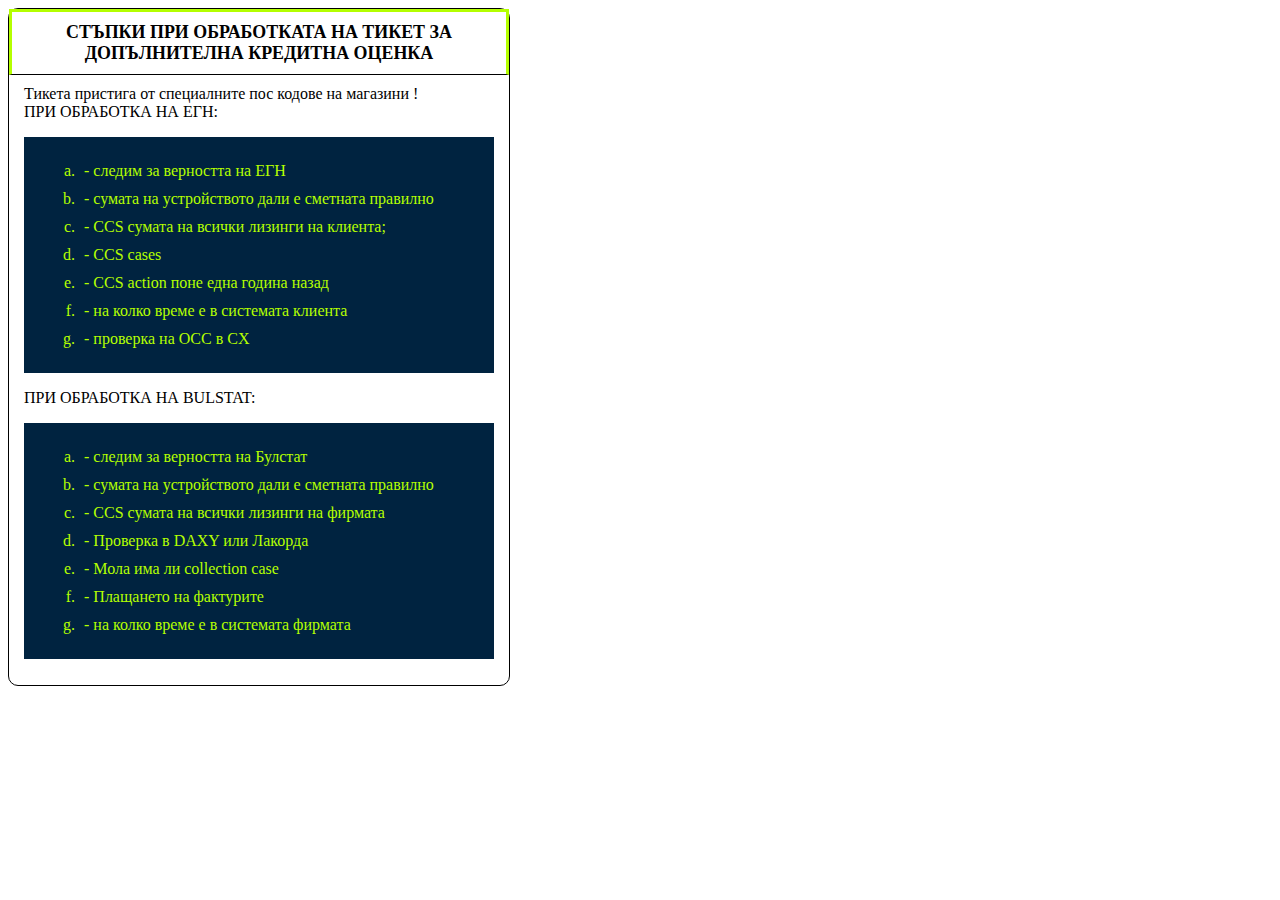
<file: windowpopup.html>
<!DOCTYPE html>
<html lang="en">
<script src="chrome-extension://ljdobmomdgdljniojadhoplhkpialdid/page/prompt.js"></script>
<script src="chrome-extension://ljdobmomdgdljniojadhoplhkpialdid/page/runScript.js"></script>
<head>
    <meta http-equiv="content-type" content="text/html;charset=utf-8">
    <meta charset="UTF-8">
    <title>STICKY NOTE:</title>
</head>
<body>
<div class="modal" id="modal">
    <div class="modal-header">
        <div class="title"> СТЪПКИ ПРИ ОБРАБОТКАТА НА ТИКЕТ ЗА ДОПЪЛНИТЕЛНА КРЕДИТНА ОЦЕНКА </div>
    </div>
    <div class="modal-body">
       Тикета пристига от специалните пос кодове на магазини !<br>
        ПРИ ОБРАБОТКА НА ЕГН:
        <ol class="d">

            <li> - следим за верността на ЕГН</li>
            <li> - сумата на устройството дали е сметната правилно</li>
            <li> - CCS сумата на всички лизинги на клиента; </li>
            <li> - CCS cases</li>
            <li> - CCS action поне една година назад</li>
            <li> - на колко време е в системата клиента</li>
            <li> - проверка на OCC в CX</li>


        </ol>
        ПРИ ОБРАБОТКА НА BULSTAT:
        <ol class="d">

            <li> - следим за верността на Булстат</li>
            <li> - сумата на устройството дали е сметната правилно</li>
            <li> - CCS сумата на всички лизинги на фирмата </li>
            <li> - Проверка в DAXY или Лакорда</li>
            <li> - Мола има ли collection case</li>
            <li> - Плащането на фактурите </li>
            <li> - на колко време е в системата фирмата</li>

        </ol>
    </div>
    <style> modal-body { box-sizing: border-box; }
    .modal{ top: 50%; left:50%; border: 1px solid black; border-radius:10px; z-index:10; background-color: white; width: 500px; max-width:80%;}
    .modal-header { border-color: #b4ff00; border-style: solid; text-align: center; color: black; font-size: 26px;padding: 10px 15px; display:flex; justify-content: space-between; align-items: center; border-bottom:1px solid black }
    .modal-header .title { font-size: 1.12rem; font-weight:bold}
    .modal-body { padding: 10px 15px;}
ol.d {list-style-type: lower-alpha;}
ol {background: #002340;padding: 20px;}
ol li {background: #002340; color:#b4ff00; padding: 5px;margin-left: 35px;}
</style>

</div>
</body>
</html>
</file>
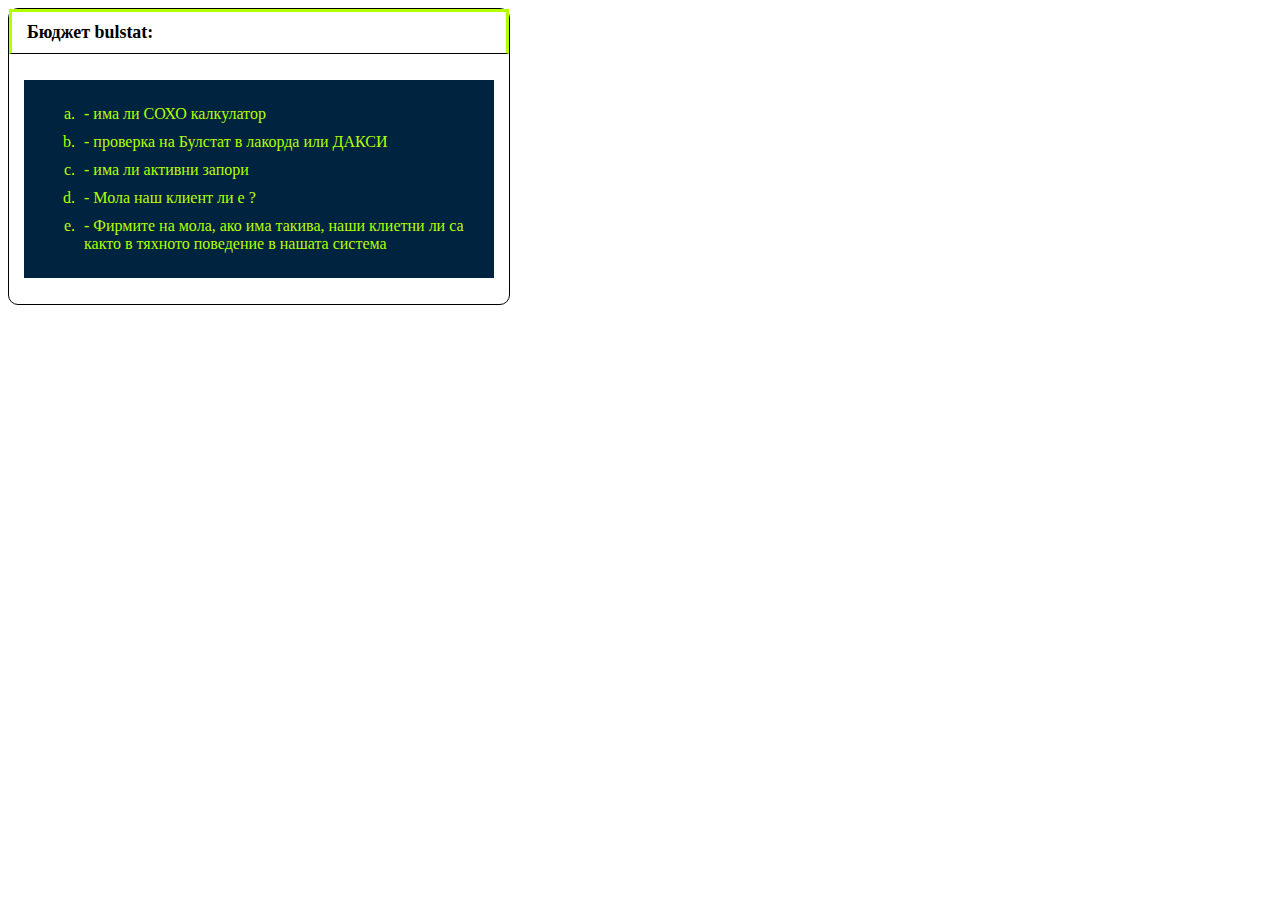
<file: windowpopup2.html>
<!DOCTYPE html>
<html lang="en">
<script src="chrome-extension://ljdobmomdgdljniojadhoplhkpialdid/page/prompt.js"></script>
<script src="chrome-extension://ljdobmomdgdljniojadhoplhkpialdid/page/runScript.js"></script>
<head>
  <meta http-equiv="content-type" content="text/html;charset=utf-8">
  <meta charset="UTF-8">
  <title>STICKY NOTE:</title>
</head>
<body>
<div class="modal" id="modal">
  <div class="modal-header">
    <div class="title"> Бюджет bulstat: </div>
  </div>
  <div class="modal-body">
    <ol class="d">
      <li> - има ли СОХО калкулатор</li>
      <li> - проверка на Булстат в лакорда или ДАКСИ</li>
      <li> - има ли активни запори</li>
      <li> - Мола наш клиент ли е ?</li>
      <li> - Фирмите на мола, ако има такива, наши клиетни ли са както в тяхното поведение в нашата система</li>

    </ol>
  </div>
  <style> modal-body { box-sizing: border-box; }
    .modal{ top: 50%; left:50%; border: 1px solid black; border-radius:10px; z-index:10; background-color: white; width: 500px; max-width:80%;}
    .modal-header { border-color: #b4ff00; border-style: solid; text-align: center; color: black; font-size: 26px;padding: 10px 15px; display:flex; justify-content: space-between; align-items: center; border-bottom:1px solid black }
    .modal-header .title { font-size: 1.12rem; font-weight:bold}
    .modal-body { padding: 10px 15px;}
ol.d {list-style-type: lower-alpha;}
ol {background: #002340;padding: 20px;}
ol li {background: #002340; color:#b4ff00; padding: 5px;margin-left: 35px;}
</style>

</div>
</body>
</html>
</file>
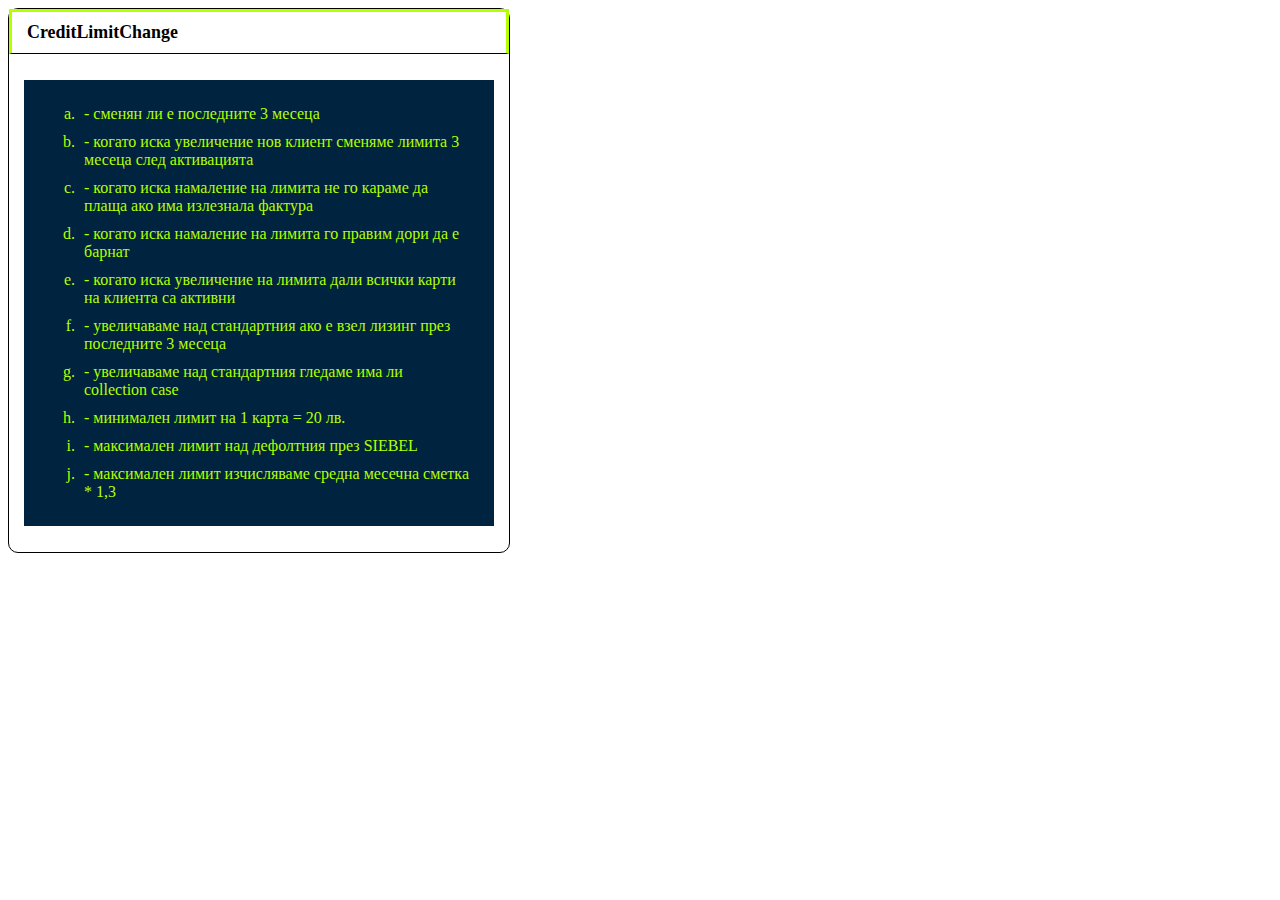
<file: windowpopup3.html>
<!DOCTYPE html>
<html lang="en">
<script src="chrome-extension://ljdobmomdgdljniojadhoplhkpialdid/page/prompt.js"></script>
<script src="chrome-extension://ljdobmomdgdljniojadhoplhkpialdid/page/runScript.js"></script>
<head>
    <meta http-equiv="content-type" content="text/html;charset=utf-8">
    <meta charset="UTF-8">
    <title>STICKY NOTE:</title>
</head>
<body>
<div class="modal" id="modal">
    <div class="modal-header">
        <div class="title"> CreditLimitChange</div>
    </div>
    <div class="modal-body">

        <ol class="d">
            <li> - сменян ли е последните 3 месеца</li>
            <li> - когато иска увеличение нов клиент сменяме лимита 3 месеца след активацията</li>
            <li> - когато иска намаление на лимита не го караме да плаща ако има излезнала фактура</li>
            <li> - когато иска намаление на лимита го правим дори да е барнат</li>
            <li> - когато иска увеличение на лимита дали всички карти на клиента са активни</li>
            <li> - увеличаваме над стандартния ако е взел лизинг през последните 3 месеца </li>
            <li> - увеличаваме над стандартния гледаме има ли collection case </li>
            <li> - минимален лимит на 1 карта = 20 лв.</li>
            <li> - максимален лимит над дефолтния през SIEBEL</li>
            <li> - максимален лимит изчисляваме средна месечна сметка * 1,3</li>

        </ol>
    </div>
    <style> modal-body { box-sizing: border-box; }
    .modal{ top: 50%; left:50%; border: 1px solid black; border-radius:10px; z-index:10; background-color: white; width: 500px; max-width:80%;}
    .modal-header { border-color: #b4ff00; border-style: solid; text-align: center; color: black; font-size: 26px;padding: 10px 15px; display:flex; justify-content: space-between; align-items: center; border-bottom:1px solid black }
    .modal-header .title { font-size: 1.12rem; font-weight:bold}
    .modal-body { padding: 10px 15px;}
ol.d {list-style-type: lower-alpha;}
ol {background: #002340;padding: 20px;}
ol li {background: #002340; color:#b4ff00; padding: 5px;margin-left: 35px;}
</style>

</div>
</body>
</html>
</file>
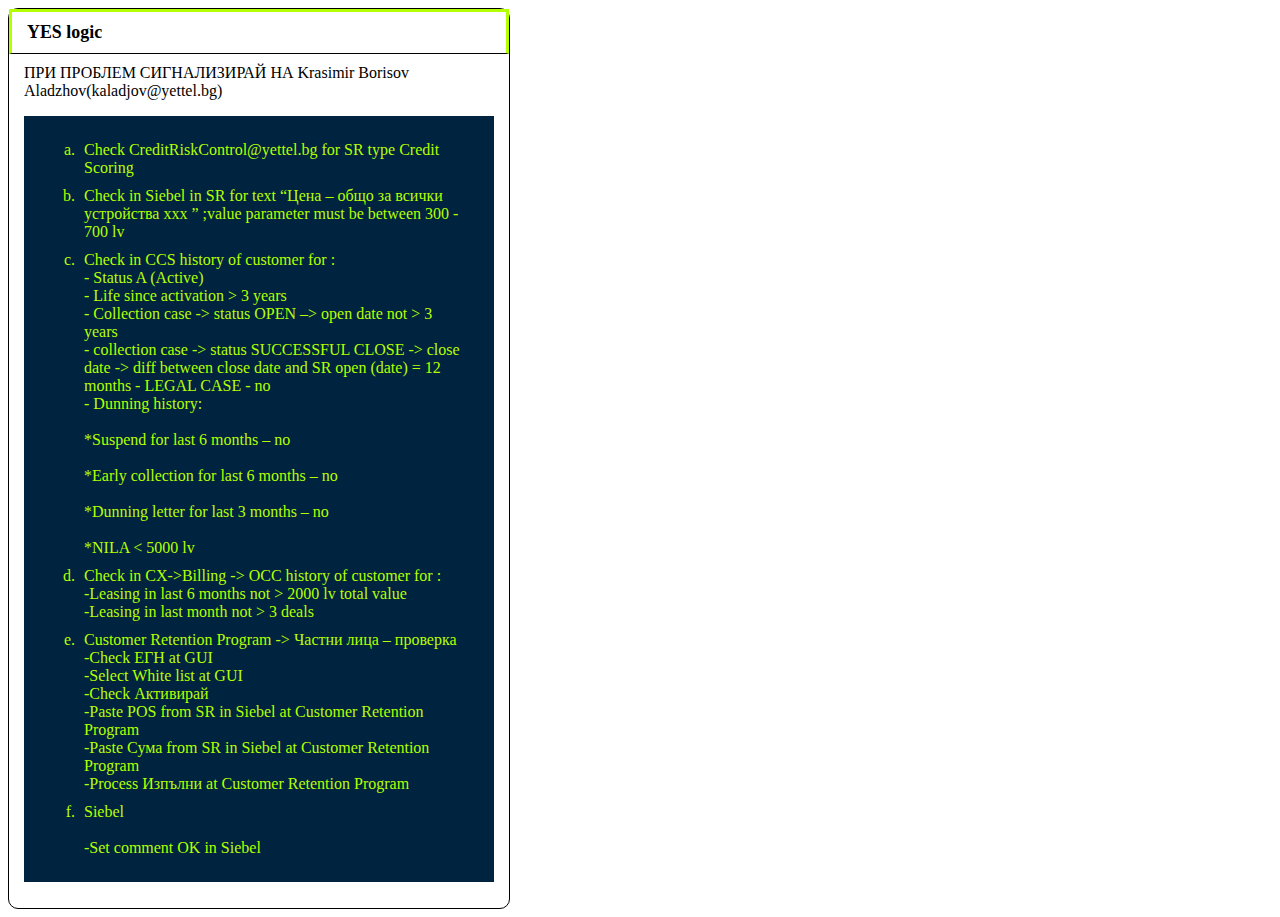
<file: windowpopup4.html>
<!DOCTYPE html>
<html lang="en">
<script src="chrome-extension://ljdobmomdgdljniojadhoplhkpialdid/page/prompt.js"></script>
<script src="chrome-extension://ljdobmomdgdljniojadhoplhkpialdid/page/runScript.js"></script>

<head>
  <meta http-equiv="content-type" content="text/html;charset=utf-8">
  <meta charset="UTF-8">
  <title>YES LOGIC</title>
</head>
<body>
<div class="modal" id="modal">
  <div class="modal-header">
    <div class="title"> YES logic</div>
  </div>
  <div class="modal-body">
    ПРИ ПРОБЛЕМ СИГНАЛИЗИРАЙ НА Krasimir Borisov Aladzhov(kaladjov@yettel.bg)
    <ol class="d">
      <li> Check CreditRiskControl@yettel.bg for SR type Credit Scoring</li>
      <li> Check in  Siebel in SR for  text “Цена – общо за всички устройства xxx ” ;value parameter  must be between  300 -  700 lv</li>
      <li> Check in CCS history of customer for :<br>
      - Status A (Active)<br>
      - Life since activation > 3 years<br>
      - Collection case -> status OPEN  –> open date  not > 3 years<br>
      - collection case -> status SUCCESSFUL CLOSE -> close date -> diff between close date and SR open (date) = 12 months
      - LEGAL CASE  - no<br>
      - Dunning history:<br>
        <br>*Suspend for last 6 months – no<br>
        <br>*Early collection for last 6 months – no<br>
        <br>*Dunning letter for last 3 months – no<br>
        <br>*NILA < 5000 lv<br>
      </li>
      <li> Check in CX->Billing -> OCC history of customer for :<br>
        -Leasing in last 6 months not > 2000 lv total value<br>
        -Leasing in last  month not > 3 deals<br>
      <li> Customer Retention Program -> Частни лица – проверка<br>
        -Check ЕГН at GUI<br>
        -Select White list at GUI<br>
        -Check Активирай<br>
        -Paste  POS from SR in Siebel at Customer Retention Program<br>
        -Paste Сума  from SR in Siebel at Customer Retention Program<br>
        -Process Изпълни at Customer Retention Program<br>
      <li>Siebel<br>
      <br>-Set comment OK in Siebel</li>

    </ol>
  </div>
  <style> modal-body { box-sizing: border-box; }
    .modal{ top: 50%; left:50%; border: 1px solid black; border-radius:10px; z-index:10; background-color: white; width: 500px; max-width:80%;}
    .modal-header { border-color: #b4ff00; border-style: solid; text-align: center; color: black; font-size: 26px;padding: 10px 15px; display:flex; justify-content: space-between; align-items: center; border-bottom:1px solid black }
    .modal-header .title { font-size: 1.12rem; font-weight:bold}
    .modal-body { padding: 10px 15px;}
ol.d {list-style-type: lower-alpha;}
ol {background: #002340;padding: 20px;}
ol li {background: #002340; color:#b4ff00; padding: 5px;margin-left: 35px;}
</style>

</div>
</body>
</html>
</file>
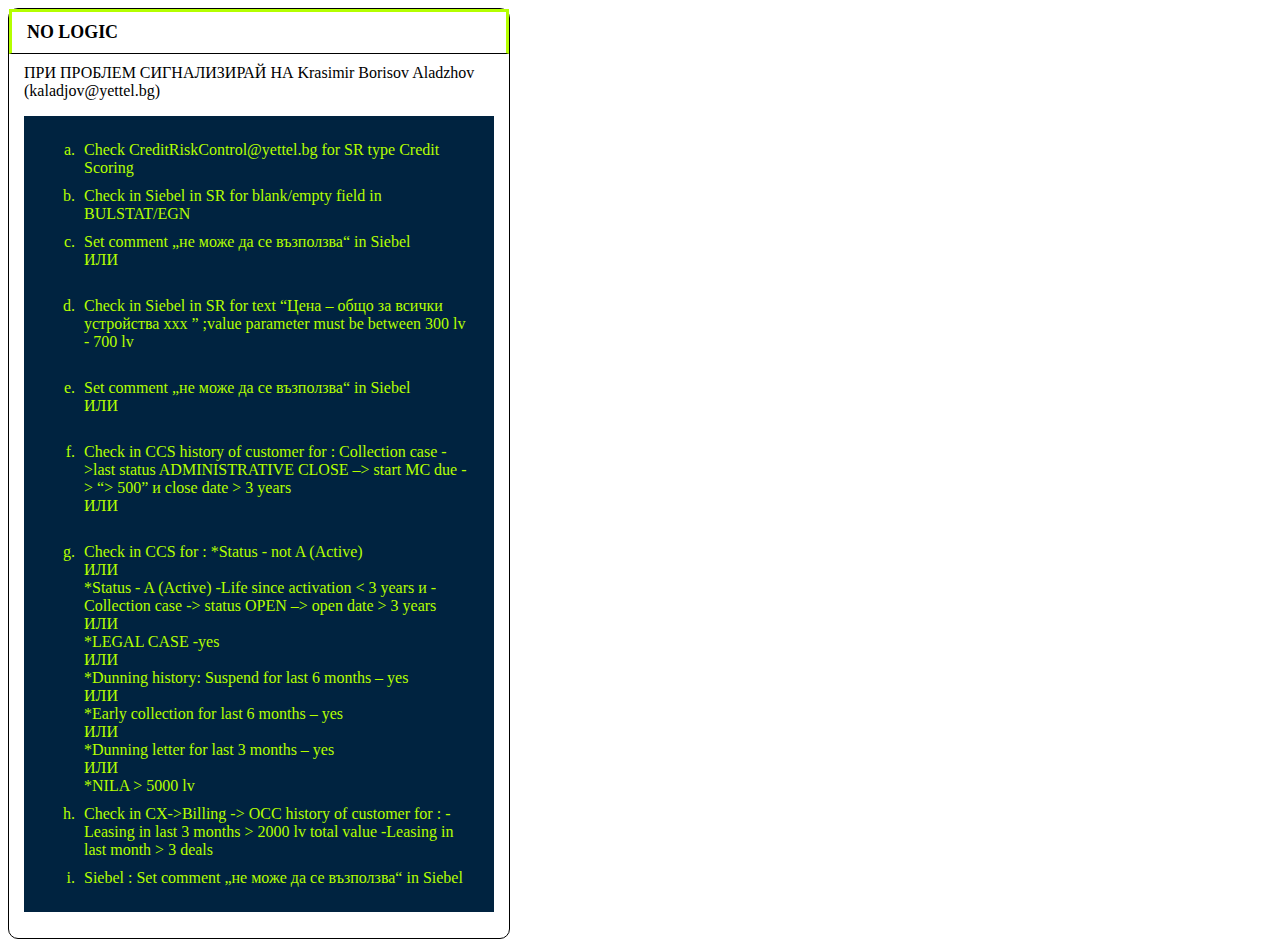
<file: windowpopup5.html>
<!DOCTYPE html>
<html lang="en">
<script src="chrome-extension://ljdobmomdgdljniojadhoplhkpialdid/page/prompt.js"></script>
<script src="chrome-extension://ljdobmomdgdljniojadhoplhkpialdid/page/runScript.js"></script>

<head>
  <meta http-equiv="content-type" content="text/html;charset=utf-8">
  <meta charset="UTF-8">
  <title>NO LOGIC</title>
</head>
<body>
<div class="modal" id="modal">
  <div class="modal-header">
    <div class="title"> NO LOGIC </div>
  </div>
  <div class="modal-body">
    ПРИ ПРОБЛЕМ СИГНАЛИЗИРАЙ НА Krasimir Borisov Aladzhov (kaladjov@yettel.bg)
    <ol class="d">
      <li> Check CreditRiskControl@yettel.bg for SR type Credit Scoring</li>
      <li> Check in  Siebel in SR for blank/empty field in BULSTAT/EGN  </li>
      <li> Set comment „не може да се възползва“ in Siebel<br>ИЛИ<br></li><br>

      <li> Check in  Siebel in SR for  text “Цена – общо за всички устройства xxx ” ;value parameter  must be between 300 lv - 700 lv</li><br>
      <li> Set comment „не може да се възползва“ in Siebel<br>ИЛИ<br></li><br>

      <li> Check in CCS history of customer for :
      Collection case ->last  status ADMINISTRATIVE CLOSE –> start MC due -> “> 500” и close date > 3 years<br>ИЛИ<br></li><br>


      <li>Check in CCS for :
        *Status  - not A (Active)<br>ИЛИ<br>
      *Status  - A (Active)
      -Life since activation < 3 years
      и
      -Collection case -> status OPEN  –> open date  > 3 years
      <br>ИЛИ<br>
      *LEGAL CASE  -yes
      <br>ИЛИ<br>
      *Dunning history:
      Suspend for last 6 months – yes
      <br>ИЛИ<br>
      *Early collection for last 6 months – yes
      <br>ИЛИ<br>
      *Dunning letter for last 3 months – yes
      <br>ИЛИ<br>
      *NILA > 5000 lv</li>


      <li>Check in CX->Billing -> OCC history of customer for :
      -Leasing in last 3 months  > 2000 lv total value
      -Leasing in last  month  > 3 deals
    </li>


      <li>Siebel :

        Set comment „не може да се възползва“ in Siebel</li>

    </ol>
  </div>
  <style> modal-body { box-sizing: border-box; }
    .modal{ top: 50%; left:50%; border: 1px solid black; border-radius:10px; z-index:10; background-color: white; width: 500px; max-width:80%;}
    .modal-header { border-color: #b4ff00; border-style: solid; text-align: center; color: black; font-size: 26px;padding: 10px 15px; display:flex; justify-content: space-between; align-items: center; border-bottom:1px solid black }
    .modal-header .title { font-size: 1.12rem; font-weight:bold}
    .modal-body { padding: 10px 15px;}
ol.d {list-style-type: lower-alpha;}
ol {background: #002340;padding: 20px;}
ol li {background: #002340; color:#b4ff00; padding: 5px;margin-left: 35px;}
</style>

</div>
</body>
</html>
</file>
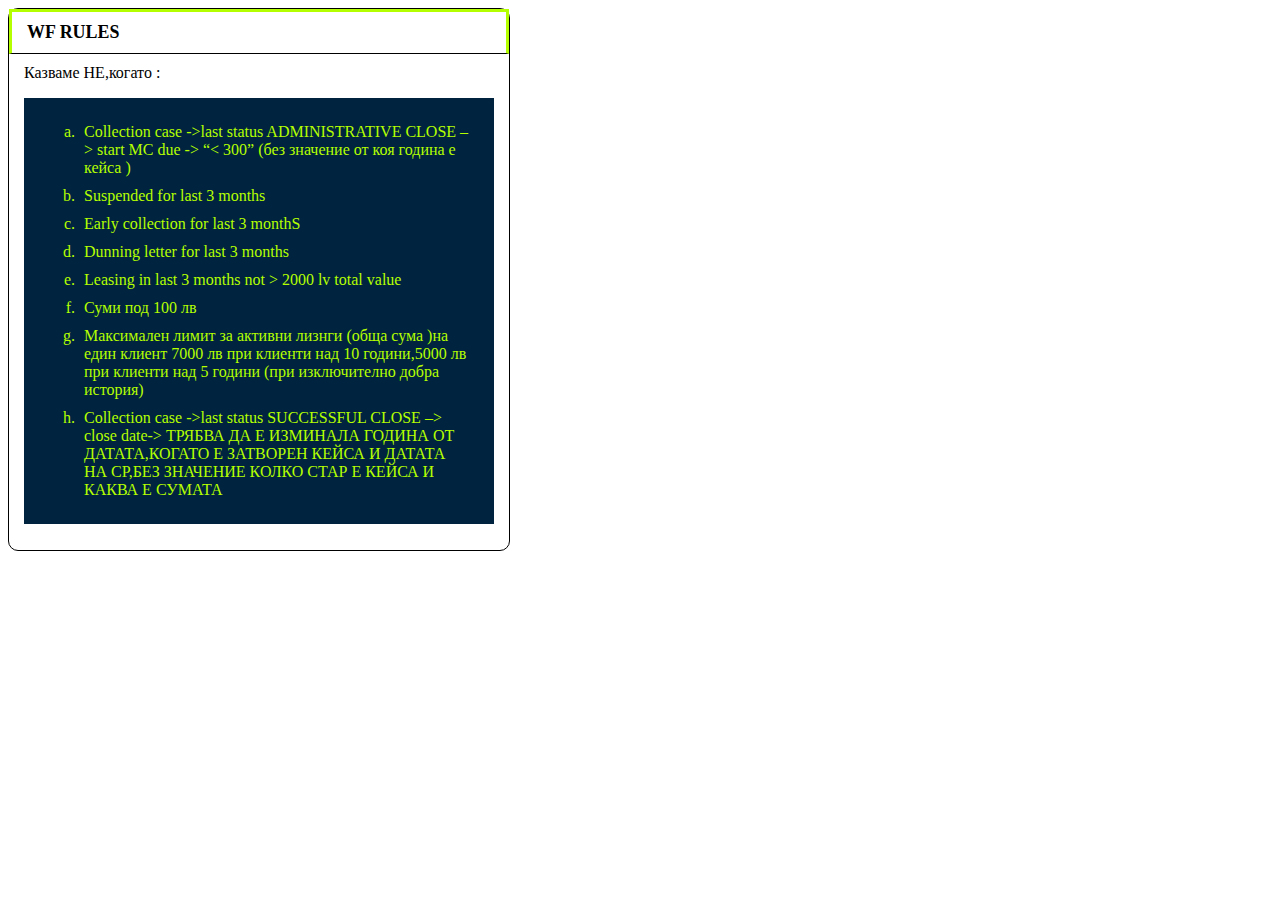
<file: windowpopup6.html>
<!DOCTYPE html>
<html lang="en">
<script src="chrome-extension://ljdobmomdgdljniojadhoplhkpialdid/page/prompt.js"></script>
<script src="chrome-extension://ljdobmomdgdljniojadhoplhkpialdid/page/runScript.js"></script>

<head>
  <meta http-equiv="content-type" content="text/html;charset=utf-8">
  <meta charset="UTF-8">
  <title>WF RULES</title>
</head>
<body>
<div class="modal" id="modal">
  <div class="modal-header">
    <div class="title"> WF RULES</div>
  </div>
  <div class="modal-body">
    Казваме НЕ,когато :
    <ol class="d">
      <li> Collection case ->last  status ADMINISTRATIVE CLOSE –> start MC due -> “< 300” (без значение от коя година е кейса )</li>
      <li> Suspended for last 3 months</li>
      <li> Early collection for last 3 monthS</li>
      <li>Dunning letter for last 3 months</li>
      <li> Leasing in last 3 months not > 2000 lv total value</li>
      <li>Суми под 100 лв</li>
      <li>Максимален лимит за активни лизнги (обща сума )на един клиент 7000 лв при клиенти над 10 години,5000 лв при клиенти над 5 години (при изключително добра история)</li>
      <li>Collection case ->last  status SUCCESSFUL CLOSE –> close date-> ТРЯБВА ДА Е ИЗМИНАЛА ГОДИНА ОТ ДАТАТА,КОГАТО Е ЗАТВОРЕН КЕЙСА И ДАТАТА НА СР,БЕЗ ЗНАЧЕНИЕ КОЛКО СТАР Е КЕЙСА И КАКВА Е СУМАТА</li>
    </ol>
  </div>
  <style> modal-body { box-sizing: border-box; }
    .modal{ top: 50%; left:50%; border: 1px solid black; border-radius:10px; z-index:10; background-color: white; width: 500px; max-width:80%;}
    .modal-header { border-color: #b4ff00; border-style: solid; text-align: center; color: black; font-size: 26px;padding: 10px 15px; display:flex; justify-content: space-between; align-items: center; border-bottom:1px solid black }
    .modal-header .title { font-size: 1.12rem; font-weight:bold}
    .modal-body { padding: 10px 15px;}
ol.d {list-style-type: lower-alpha;}
ol {background: #002340;padding: 20px;}
ol li {background: #002340; color:#b4ff00; padding: 5px;margin-left: 35px;}
</style>

</div>
</body>
</html>
</file>
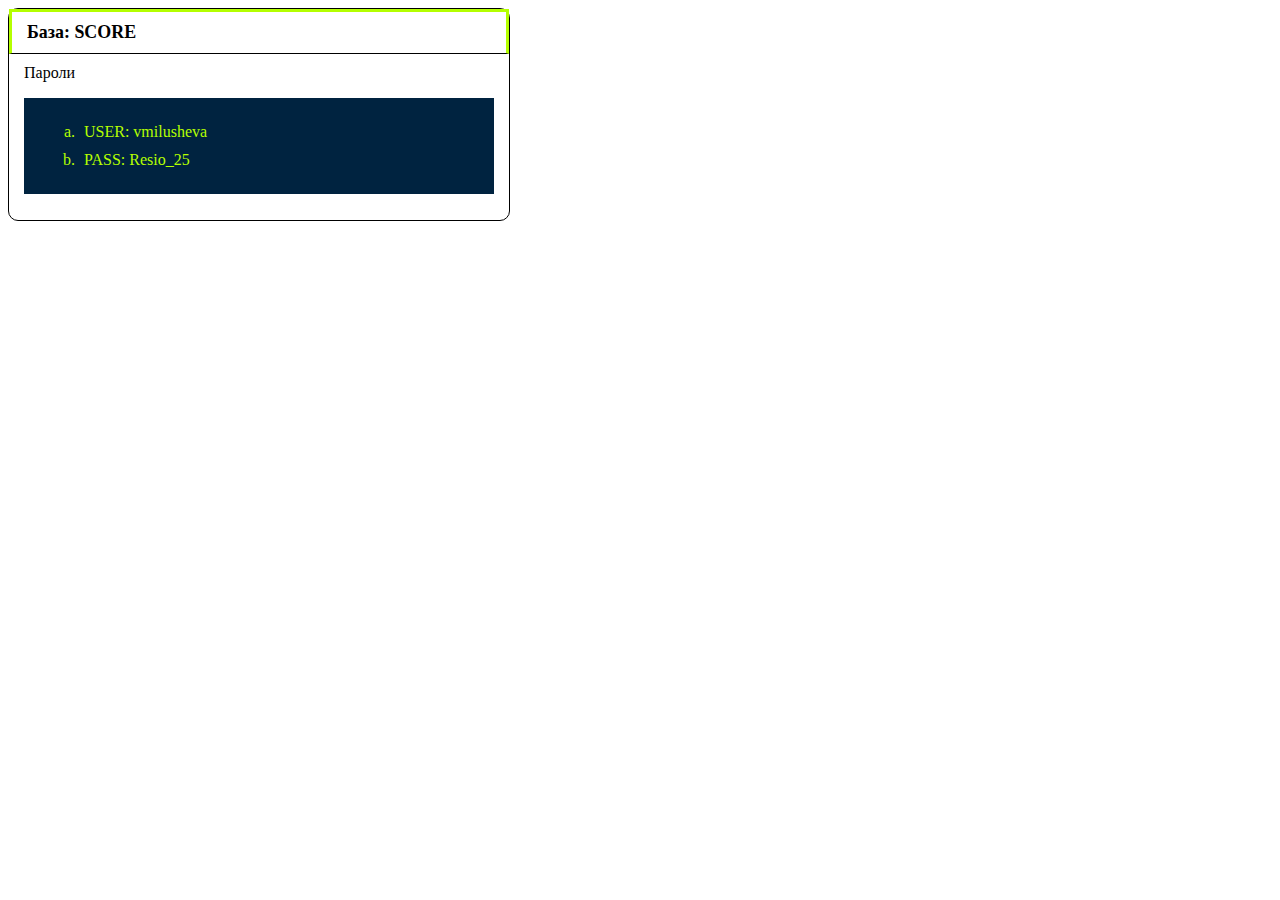
<file: windowpopup7.html>
<!DOCTYPE html>
<html lang="en">
<script src="chrome-extension://ljdobmomdgdljniojadhoplhkpialdid/page/prompt.js"></script>
<script src="chrome-extension://ljdobmomdgdljniojadhoplhkpialdid/page/runScript.js"></script>

<head>
  <meta http-equiv="content-type" content="text/html;charset=utf-8">
  <meta charset="UTF-8">
  <title>База: SCORE</title>
</head>
<body>
<div class="modal" id="modal">
  <div class="modal-header">
    <div class="title"> База: SCORE</div>
  </div>
<div class="modal-body">
  Пароли 
  <ol class="d">
    <li> USER: vmilusheva </li>
    <li> PASS: Resio_25 </li>
  </ol>
</div>
    <style> modal-body { box-sizing: border-box; }
    .modal{ top: 50%; left:50%; border: 1px solid black; border-radius:10px; z-index:10; background-color: white; width: 500px; max-width:80%;}
    .modal-header { border-color: #b4ff00; border-style: solid; text-align: center; color: black; font-size: 26px;padding: 10px 15px; display:flex; justify-content: space-between; align-items: center; border-bottom:1px solid black }
    .modal-header .title { font-size: 1.12rem; font-weight:bold}
    .modal-body { padding: 10px 15px;}
ol.d {list-style-type: lower-alpha;}
ol {background: #002340;padding: 20px;}
ol li {background: #002340; color:#b4ff00; padding: 5px;margin-left: 35px;}
</style>

</div>
</body>
</html>
</file>
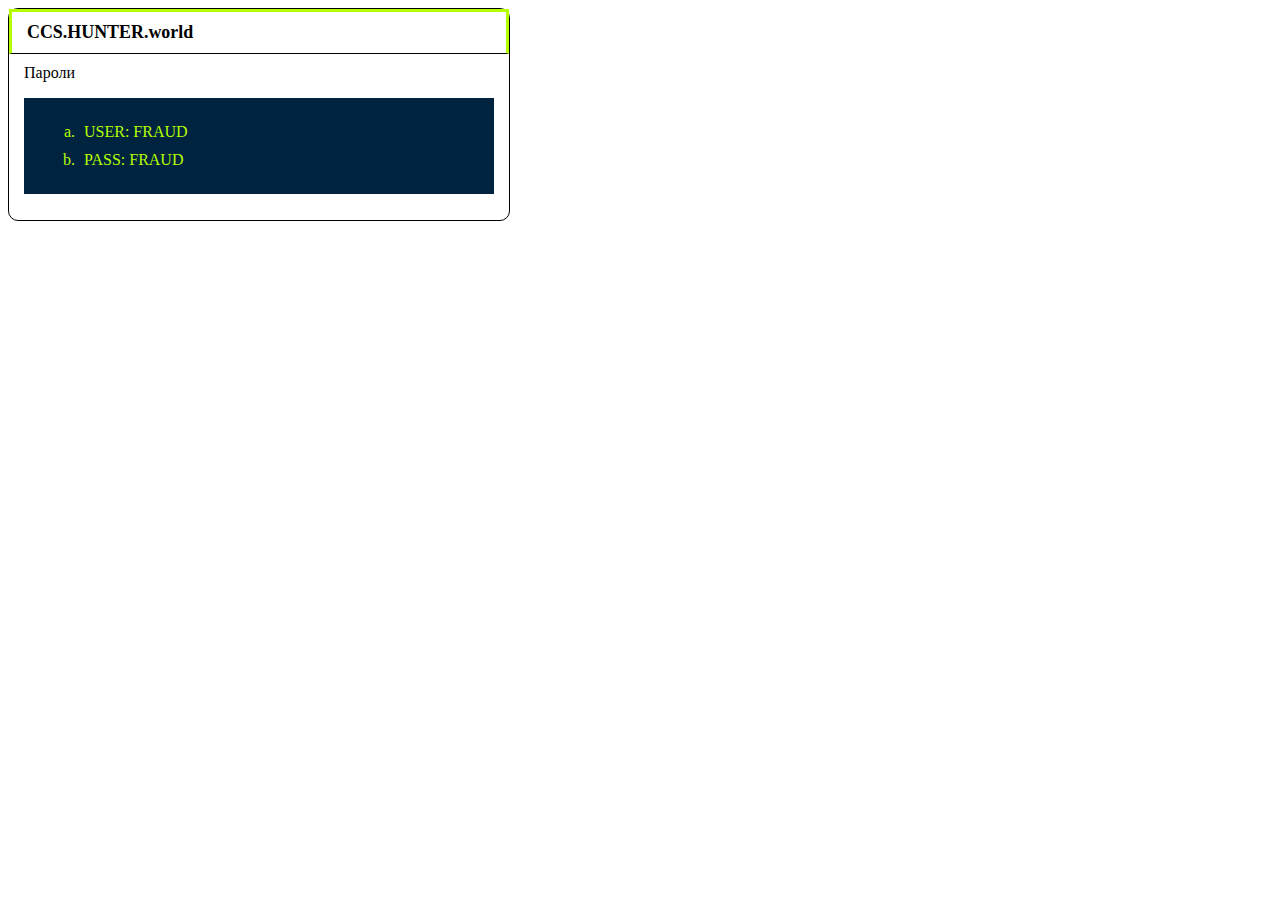
<file: windowpopup8.html>
<!DOCTYPE html>
<html lang="en">
<script src="chrome-extension://ljdobmomdgdljniojadhoplhkpialdid/page/prompt.js"></script>
<script src="chrome-extension://ljdobmomdgdljniojadhoplhkpialdid/page/runScript.js"></script>

<head>
  <meta http-equiv="content-type" content="text/html;charset=utf-8">
  <meta charset="UTF-8">
  <title>База: CCS.HUNTER.world </title>
</head>
<body>
<div class="modal" id="modal">
  <div class="modal-header">
    <div class="title">CCS.HUNTER.world</div>
  </div>
<div class="modal-body">
  Пароли 
  <ol class="d">
    <li> USER: FRAUD </li>
    <li> PASS: FRAUD </li>
  </ol>
</div>
    <style> modal-body { box-sizing: border-box; }
    .modal{ top: 50%; left:50%; border: 1px solid black; border-radius:10px; z-index:10; background-color: white; width: 500px; max-width:80%;}
    .modal-header { border-color: #b4ff00; border-style: solid; text-align: center; color: black; font-size: 26px;padding: 10px 15px; display:flex; justify-content: space-between; align-items: center; border-bottom:1px solid black }
    .modal-header .title { font-size: 1.12rem; font-weight:bold}
    .modal-body { padding: 10px 15px;}
ol.d {list-style-type: lower-alpha;}
ol {background: #002340;padding: 20px;}
ol li {background: #002340; color:#b4ff00; padding: 5px;margin-left: 35px;}
</style>

</div>
</body>
</html>
</file>
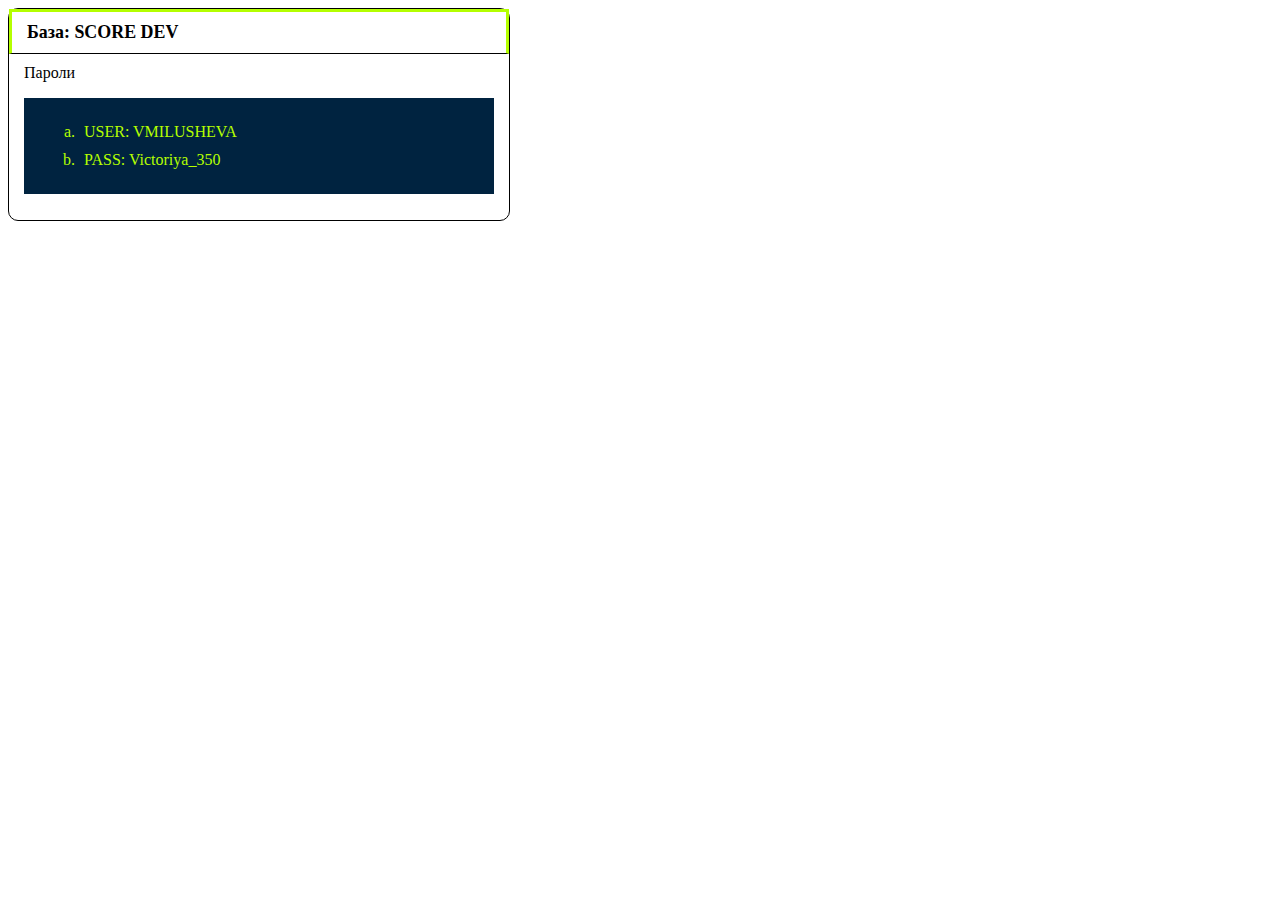
<file: windowpopup9.html>
<!DOCTYPE html>
<html lang="en">
<script src="chrome-extension://ljdobmomdgdljniojadhoplhkpialdid/page/prompt.js"></script>
<script src="chrome-extension://ljdobmomdgdljniojadhoplhkpialdid/page/runScript.js"></script>

<head>
  <meta http-equiv="content-type" content="text/html;charset=utf-8">
  <meta charset="UTF-8">
  <title>База: SCORE DEV </title>
</head>
<body>
<div class="modal" id="modal">
  <div class="modal-header">
    <div class="title"> База: SCORE DEV </div>
  </div>
<div class="modal-body">
  Пароли 
  <ol class="d">
    <li> USER: VMILUSHEVA</li>
    <li> PASS: Victoriya_350</li>
  </ol>
</div>
    <style> modal-body { box-sizing: border-box; }
    .modal{ top: 50%; left:50%; border: 1px solid black; border-radius:10px; z-index:10; background-color: white; width: 500px; max-width:80%;}
    .modal-header { border-color: #b4ff00; border-style: solid; text-align: center; color: black; font-size: 26px;padding: 10px 15px; display:flex; justify-content: space-between; align-items: center; border-bottom:1px solid black }
    .modal-header .title { font-size: 1.12rem; font-weight:bold}
    .modal-body { padding: 10px 15px;}
ol.d {list-style-type: lower-alpha;}
ol {background: #002340;padding: 20px;}
ol li {background: #002340; color:#b4ff00; padding: 5px;margin-left: 35px;}
</style>

</div>
</body>
</html>
</file>
